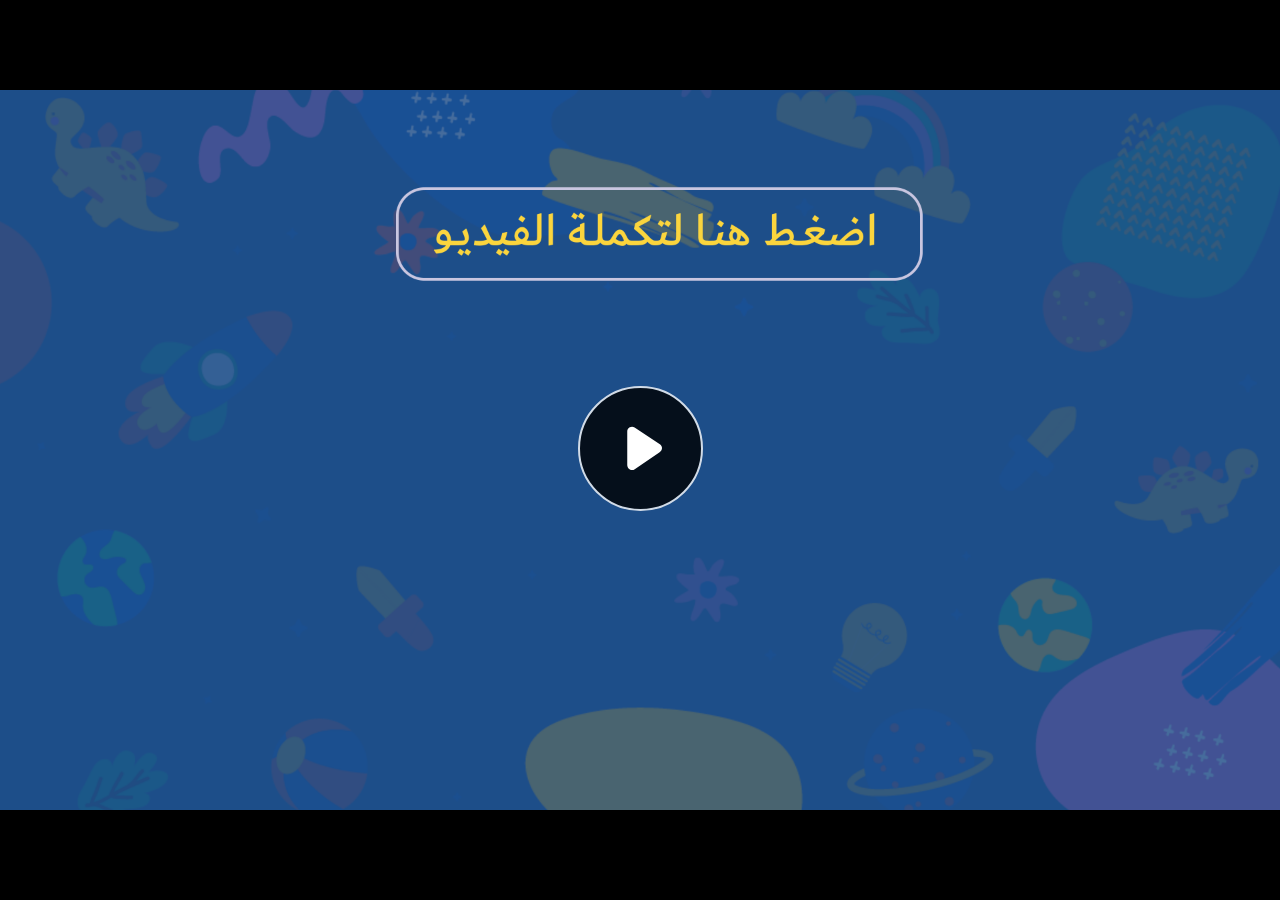
<file: index.html>
﻿<!doctype html>
<html lang="en-US">
<head>
  <meta charset="utf-8">
  <!-- Created using Storyline 360 - http://www.articulate.com  -->
  <!-- version: 3.71.29339.0 -->
  <title>EG.G5.ENG.SEM2.UD.T1.S2.1 Q1</title>
  <meta http-equiv="x-ua-compatible" content="IE=edge"/>
  <meta name="viewport" content="width=device-width,initial-scale=1,user-scalable=no,shrink-to-fit=no,minimal-ui"/>
  <meta name="apple-mobile-web-app-capable" content="yes"/>
  <style>
    html, body { height: 100%; padding: 0; margin: 0 }
    #app { height: 100%; width: 100%; }
  </style>

  <script>
    window.DS = {};
    window.globals = {
      DATA_PATH_BASE: '',
      HAS_FRAME: true,
      HAS_SLIDE: true,

      lmsPresent: false,
      tinCanPresent: false,
      cmi5Present: false,
      aoSupport: false,
      scale: 'noscale',
      captureRc: false,
      browserSize: 'optimal',
      bgColor: '#282828',
      features: 'AccessibleVideo,ConnectionMessages,FullScreenToggle,InsertSvgPicture,LayerPresentAsDialog,MultipleQuizTracking,UpdatedScrollingPanels,UpdatedThemeEditor',
      themeName: 'unified',
      preloaderColor: '#FFFFFF',
      suppressAnalytics: false,
      productChannel: 'stable',
      publishSource: 'storyline',
      aid: 'aid|e710da2c-216d-488c-aeed-63e613e51a63',
      cid: '1a9d6c4e-0de7-42b2-99c6-262f9ee06b40',
      playerVersion: '3.71.29339.0',
      publishTimestamp: '2023-03-29T14:19:43.6750206Z',
      maxIosVideoElements: 10,
      connectionSettings: { message: 'You%20are%20offline.%20Trying%20to%20reconnect...', useDarkTheme: false },

      
      parseParams: function(qs) {
        if (window.globals.parsedParams != null) {
          return window.globals.parsedParams;
        }
        qs = (qs || window.location.search.substr(1)).split('+').join(' ');
        var params = {},
            tokens,
            re = /[?&]?([^=]+)=([^&]*)/g;

        while (tokens = re.exec(qs)) {
          params[decodeURIComponent(tokens[1]).trim()] =
            decodeURIComponent(tokens[2]).trim();
        }
        window.globals.parsedParams = params;
        return params;
      }

    };
  </script>
  <script>
    var isIe11 = ('ActiveXObject' in window || window.MSBlobBuilder != null)
      && window.msCrypto != null && !window.ActiveXObject;
    if (isIe11) {
      window.globals.unsupportedBrowser = true;
      document.write(atob('[base64]'));
    }
  </script>
  
  <script>window.THREE = { };</script>
  
</head>
<body style="background: #282828" class="cs-HTML theme-unified">
  <!-- 360 -->
  <script>!function(e){var i=/iPhone/i,o=/iPod/i,n=/iPad/i,t=/(?=.*\bAndroid\b)(?=.*\bMobile\b)/i,d=/Android/i,s=/(?=.*\bAndroid\b)(?=.*\bSD4930UR\b)/i,b=/(?=.*\bAndroid\b)(?=.*\b(?:KFOT|KFTT|KFJWI|KFJWA|KFSOWI|KFTHWI|KFTHWA|KFAPWI|KFAPWA|KFARWI|KFASWI|KFSAWI|KFSAWA)\b)/i,r=/IEMobile/i,h=/(?=.*\bWindows\b)(?=.*\bARM\b)/i,a=/BlackBerry/i,l=/BB10/i,p=/Opera Mini/i,f=/(CriOS|Chrome)(?=.*\bMobile\b)/i,u=/(?=.*\bFirefox\b)(?=.*\bMobile\b)/i,c=new RegExp("(?:Nexus 7|BNTV250|Kindle Fire|Silk|GT-P1000)","i"),w=function(e,i){return e.test(i)},A=function(e){var A=e||navigator.userAgent,v=A.split("[FBAN");if(void 0!==v[1]&&(A=v[0]),this.apple={phone:w(i,A),ipod:w(o,A),tablet:!w(i,A)&&w(n,A),device:w(i,A)||w(o,A)||w(n,A)},this.amazon={phone:w(s,A),tablet:!w(s,A)&&w(b,A),device:w(s,A)||w(b,A)},this.android={phone:w(s,A)||w(t,A),tablet:!w(s,A)&&!w(t,A)&&(w(b,A)||w(d,A)),device:w(s,A)||w(b,A)||w(t,A)||w(d,A)},this.windows={phone:w(r,A),tablet:w(h,A),device:w(r,A)||w(h,A)},this.other={blackberry:w(a,A),blackberry10:w(l,A),opera:w(p,A),firefox:w(u,A),chrome:w(f,A),device:w(a,A)||w(l,A)||w(p,A)||w(u,A)||w(f,A)},this.seven_inch=w(c,A),this.any=this.apple.device||this.android.device||this.windows.device||this.other.device||this.seven_inch,this.phone=this.apple.phone||this.android.phone||this.windows.phone,this.tablet=this.apple.tablet||this.android.tablet||this.windows.tablet,"undefined"==typeof window)return this},v=function(){var e=new A;return e.Class=A,e};"undefined"!=typeof module&&module.exports&&"undefined"==typeof window?module.exports=A:"undefined"!=typeof module&&module.exports&&"undefined"!=typeof window?module.exports=v():"function"==typeof define&&define.amd?define("isMobile",[],e.isMobile=v()):e.isMobile=v()}(this);
    window.isMobile.apple.tablet = window.isMobile.apple.tablet ||
      (navigator.platform === 'MacIntel' && navigator.maxTouchPoints > 1);
    window.isMobile.apple.device = window.isMobile.apple.device || window.isMobile.apple.tablet;
    window.isMobile.tablet = window.isMobile.tablet || window.isMobile.apple.tablet;
    window.isMobile.any = window.isMobile.any || window.isMobile.apple.tablet;
  </script>

  <div id="focus-sink" tabindex="-1"></div>

  <div id="preso"></div>
  <script>
    (function() {

      var classTypes = [ 'desktop', 'mobile', 'phone', 'tablet' ];

      var addDeviceClasses = function(prefix, testObj) {
        var curr, i;
        for (i = 0; i < classTypes.length; i++) {
          curr = classTypes[i];
          if (testObj[curr]) {
            document.body.classList.add(prefix + curr);
          }
        }
      };

      var params = window.globals.parseParams(),
          isDevicePreview = params.devicepreview === '1',
          isPhoneOverride = params.deviceType === 'phone' || (isDevicePreview && params.phone == '1'),
          isTabletOverride = (params.deviceType === 'tablet' || isDevicePreview) && !isPhoneOverride,
          isMobileOverride = isPhoneOverride || isTabletOverride;

      var deviceView = {
        desktop: !window.isMobile.any && !isMobileOverride,
        mobile: window.isMobile.any || isMobileOverride,
        phone: isPhoneOverride || (window.isMobile.phone && !isTabletOverride),
        tablet: isTabletOverride || window.isMobile.tablet
      };

      window.globals.deviceView = deviceView;
      window.isMobile.desktop = !window.isMobile.any;
      window.isMobile.mobile = window.isMobile.any;

      addDeviceClasses('view-', deviceView);

    })();
  </script>
  
  <script src='story_content/user.js' type=text/javascript></script>
  <div class="slide-loader"></div>

  <script>
    var doc = document, loader = doc.body.querySelector('.slide-loader'); [ 1, 2, 3 ].forEach(function(n) { var d = doc.createElement('div'); d.style.backgroundColor = window.globals.preloaderColor; d.classList.add('mobile-loader-dot'); d.classList.add('dot' + n); loader.appendChild(d); });
  </script>

  <div class="mobile-load-title-overlay" style="display: none">
    <div class="mobile-load-title">EG.G5.ENG.SEM2.UD.T1.S2.1 Q1</div>
  </div>

  <div class="mobile-chrome-warning"></div>

  
<style>
  .warn-connection-dialog {
    display: none;
    background: transparent;
    pointer-events: none;
    position: fixed;
    left: 0;
    top: 0;
    width: 100%;
    height: 100%;
    z-index: 999;
  }

  .warn-connection-content {
    border-radius: 4px;
    background: white;
    border: 1px solid #E7E7E7;
    color: #333333;
    box-shadow: 0 2px 4px rgba(0, 0, 0, 0.25);
    transition: all 150ms ease-out;
    position: absolute;
    white-space: nowrap;
  }

  .view-phone.is-landscape .warn-connection-content {
    left: 23px;
    bottom: 23px;
  }

  .view-tablet.is-landscape .warn-connection-content {
    left: 50%;
    top: 20px;
    transform: translateX(-50%);
  }

  .is-portrait .warn-connection-content {
    transform: translate(-50%, calc(-100% - 15px));
  }

  .warn-connection-content p {
    display: inline-block;
    margin: 0 8px 0 0;
    line-height: 33px;
    font-size: 11px;
  }

  .warn-connection-content svg {
    position: relative;
    vertical-align: middle;
    margin: 0 2px 2px 8px;
  }

  .view-desktop .warn-connection-content {
    left: 1.5em;
    bottom: 1.5em;
  }

  .view-desktop .warn-connection-content p {
    font-size: 1.1em;
  }

  .is-offline .warn-connection-dialog {
    display: block;
  }

  .is-offline .cs-panel * {
    pointer-events: none !important;
  }

  .is-offline .cs-panel {
    pointer-events: all !important;
  }

  .is-offline #nav-controls * {
    pointer-events: none !important;
  }

  .is-offline #nav-controls {
    pointer-events: all !important;
  }
</style>

<div class="warn-connection-dialog">
  <div class="warn-connection-content">
    <svg width="17" height="15" viewBox="0 0 17 15" xmlns="http://www.w3.org/2000/svg">
      <path fill="#8F0000" stroke="white" d="M16.07,12.98 L15.88,12.23 L9.51,1.21 C8.97,0.26,7.6,0.26,7.06,1.21 L0.69,12.23 C0.15,13.16,0.81,14.36,1.91,14.36 H14.65 C15.47,14.36,16.05,13.7,16.07,12.98 Z"/>
      <path fill="white" stroke="white" d="M8.58,5.5 C8.35,5.28,8.5,5.35,8.21,5.32 C8.09,5.35,7.97,5.49,7.96,5.67 C7.97,5.79,7.98,5.92,7.98,6.04 L7.98,6.04 C7.99,6.17,8,6.31,8.01,6.43 L8.01,6.44 C8.03,6.92,8.06,7.41,8.09,7.9 L8.09,7.9 C8.12,8.39,8.14,8.88,8.17,9.37 C8.17,9.39,8.18,9.42,8.2,9.44 C8.23,9.46,8.25,9.47,8.28,9.47 C8.31,9.47,8.34,9.46,8.35,9.44 C8.37,9.43,8.38,9.4,8.39,9.35 L8.39,9.34 C8.39,9.24,8.4,9.15,8.4,9.05 L8.4,9.05 C8.41,8.96,8.41,8.86,8.42,8.75 C8.43,8.44,8.45,8.12,8.47,7.81 L8.47,7.81 C8.49,7.49,8.51,7.18,8.53,6.87 C8.55,6.46,8.56,6.05,8.59,5.64 L8.6,5.62 C8.6,5.57,8.59,5.53,8.58,5.5 L8.21,5.32 Z"/>
      <circle fill="white" stroke="white" cx="8.3" cy="11.35" r="0.3"/>
    </svg>
    <p>You are offline. Trying to reconnect...</p>
  </div>
</div>

<script>
  (function() {
    window.DS.connection = {
      warningShown: false,
      assets: {},
      loadingAssetGroup: false,
      retryDelay: 500
    };

    // @TODO this is POC code and can be cleaned up a bit more if we move forward
    // with the feature



    // The `window.globals.features` variable must be set in `webpack.dev.config` when testing locally - it is not enough
    // to have it in the data - but it must be set there as well.
    var useConnectionMessages = window.AbortController != null &&
      window.location.protocol != 'file:' &&
      window.globals.features.indexOf('ConnectionMessages') != -1;

    window.DS.connection.useConnectionMessages = useConnectionMessages

    var assetCount = 0;
    var checkLoadedId;
    var connectionSettings = window.globals.connectionSettings;

    if (useConnectionMessages && connectionSettings != null) {
      var contentEl = document.querySelector('.warn-connection-content');
      var messageEl = contentEl.querySelector('p')

      if (connectionSettings.useDarkTheme) {
        contentEl.style.borderColor = '#BABBBA';
        contentEl.style.backgroundColor = '#282828';
        contentEl.style.color = '#FFFFFF';
      }

      if (connectionSettings.message != null) {
        messageEl.textContent = window.decodeURIComponent(connectionSettings.message);
      }
    }

    function checkAssetsReady() {
      for (var i in DS.connection.assets) {
        if (!DS.connection.assets[i].success) {
          return false;
        }
      }
      return true;
    }

    function stopAssetGroup() {
      if (!useConnectionMessages) { return; }

      assetCount = 0;

      DS.connection.oldAssetGroup = DS.connection.assets;
      DS.connection.assets = {};
      DS.connection.loadingAssetGroup = false;
      clearInterval(checkLoadedId);
    }

    function startAssetGroup() {
      if (!useConnectionMessages) { return; }
      var ticks = 0;
      clearInterval(checkLoadedId);
      checkLoadedId = setInterval(function() {
        var loaded = 0;
        if (assetCount === 0 && loaded === 0) {
          clearInterval(checkLoadedId);
          return;
        }

        for (var i in DS.connection.assets) {
          if (DS.connection.assets[i].success) {
            loaded++;
          }
        }

        if (assetCount === loaded && checkAssetsReady()) {
          for (var i in DS.connection.assets) {
            if (DS.connection.assets[i].action) {
              DS.connection.assets[i].action();
            }
          }
          hideWarning();
          stopAssetGroup();
        }
      }, 100)
    }

    function requiredAsset(url, action, retry, type) {
      if (!useConnectionMessages) { return; }
      if (DS.connection.assets[url]) { return; }

      DS.connection.assets[url] = {
        success: false, action: action, retry: retry, type: type
      };
      assetCount = Object.keys(DS.connection.assets).length;
      if (!DS.connection.loadingAssetGroup) {
        startAssetGroup();
      }
      DS.connection.loadingAssetGroup = true;
    }

    function assetLoaded(url) {
      if (!useConnectionMessages) { return; }
      if (DS.connection.assets[url]) {
        DS.connection.assets[url].success = true;
      }
    }

    function assetFailed(url) {
      if (!useConnectionMessages) { return; }
      if (!DS.connection.assets[url]) {
        if (/\.js$/.test(url)) {
          setTimeout(function() {
            if (DS.connection.lastSlideLoaded != null) {
              DS.connection.lastSlideLoaded();
            }
          }, DS.connection.retryDelay);
        }
        return;
      }
      if (!DS.connection.warningShown) { showWarning(); }
      if (DS.connection.assets[url].retry) {
        setTimeout(function() {
          if (!DS.connection.assets[url].success) {
            DS.connection.assets[url].retry()
          }
        }, DS.connection.retryDelay);
      }
    }

    function hideWarning() {
      document.body.classList.remove('is-offline');
      DS.connection.warningShown = false;
    }
    DS.connection.hideWarning = hideWarning

    function showWarning(btn) {
      document.body.classList.add('is-offline')
      DS.connection.warningShown = true;
      updateWarningPosition();
    }

    function updateWarningPosition() {
      if (!DS.connection.warningShown) {
        return;
      }

      var isPortrait = document.body.classList.contains('is-portrait');
      var warningEl = document.querySelector('.warn-connection-content');

      if (isPortrait) {
        var slide = document.querySelector('.primary-slide');
        var slideRect = slide.getBoundingClientRect();

        warningEl.style.top = `${slideRect.top}px`
        warningEl.style.left = `${slideRect.left + slideRect.width / 2}px`
      } else {
        warningEl.style.top = null;
        warningEl.style.left = null;
      }

      window.requestAnimationFrame(updateWarningPosition);
    }

    // these will all be noops if the feature flag isn't set in
    // the data and `window.globals.features`
    DS.connection.requiredAsset = requiredAsset;
    DS.connection.assetLoaded = assetLoaded;
    DS.connection.assetFailed = assetFailed;
    DS.connection.stopAssetGroup = stopAssetGroup;
    DS.connection.startAssetGroup = startAssetGroup;
  })();
</script>


  <script>
    
    if (window.autoSpider && window.vInterfaceObject) {
      document.querySelector('.mobile-load-title-overlay').style.display = 'none';
    }
  </script>

  

  <link rel="stylesheet" href="html5/data/css/output.min.css" data-noprefix/>
</body>
<script src="html5/lib/scripts/bootstrapper.min.js"></script>
</html>
</file>
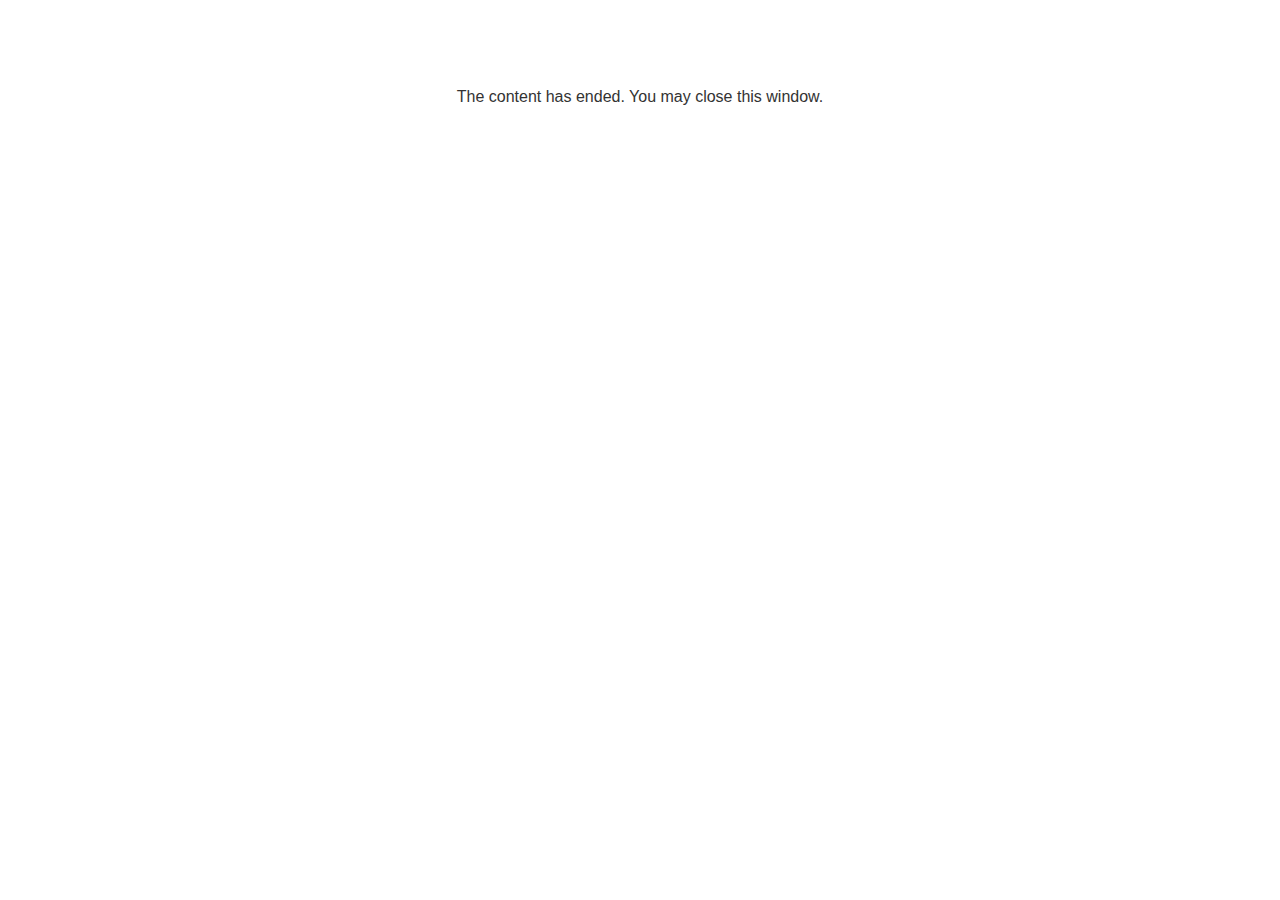
<file: lms/goodbye.html>
<!doctype html>
<html>
<body style="background-color: #ffffff;">

<p role="alert" style="color: #333333;font-family: Lato, articulate, tahoma, arial;font-size: medium;text-align: center;">
<br><br><br><br>
The content has ended. You may close this window.
</p>

</body>
</html>
</file>
<file: html5/data/css/output.min.css>
@font-face {
  font-family: 'LatoBold Charset1_ Bold441064B0';
  src: url('[data-uri]');
  font-style: normal;
  font-weight: normal;
}
@font-face {
  font-family: 'Lato Charset1_ 5anq5jp6FF0BC3E4';
  src: url('[data-uri]');
  font-style: normal;
  font-weight: normal;
}
@font-face {
  font-family: 'Dubai Charset1_ 5nE9rPe3A3968EE';
  src: url('[data-uri]');
  font-style: normal;
  font-weight: normal;
}
@font-face {
  font-family: 'Dubai Medium Charset1_ E06C55B5';
  src: url('[data-uri]');
  font-style: normal;
  font-weight: normal;
}
@font-face {
  font-family: 'DubaiBold Charset1_BoldFAE1F1F9';
  src: url('[data-uri]');
  font-style: normal;
  font-weight: normal;
}
@font-face {
  font-family: 'Dubai Charset0_v8wz5Y8k741D6E07';
  src: url('[data-uri]');
  font-style: normal;
  font-weight: normal;
}
@font-face {
  font-family: 'Dubai Medium Charset0_v389EBE1D';
  src: url('[data-uri]');
  font-style: normal;
  font-weight: normal;
}
@font-face {
  font-family: 'DubaiBold Charset0_BoldD2773439';
  src: url('[data-uri]');
  font-style: normal;
  font-weight: normal;
}
.cs-HTML {
  background: rgba(40, 40, 40, 1);
}
.cs-npnxnanbnsnfns00000000001 .cs-infopanel  {
  box-shadow: 0 1px 0 rgba(0, 0, 0, 0);
  background: rgba(255, 255, 255, 1);
}
.cs-npnxnanbnsnfns00000000001 .cs-infopanel .cs-link {
  color: rgba(186, 187, 186, 1);
}
.cs-npnxnanbnsnfns00000000001 .cs-infopanel .cs-link:hover {
  color: rgba(255, 255, 255, 1);
}
.cs-npnxnanbnsnfns00000000001 .cs-infopanel .cs-name {
  color: rgba(68, 68, 68, 1);
}
.cs-npnxnanbnsnfns00000000001 .cs-infopanel .cs-title {
  color: rgba(153, 153, 153, 1);
}
.cs-npnxnanbnsnfns00000000001 .cs-infopanelpopup  {
  box-shadow: 0 1px 0 rgba(0, 0, 0, 0);
  background: rgba(0, 0, 0, 0);
}
.cs-npnxnanbnsnfns00000000001 .cs-infopanelpopup .cs-link {
  color: rgba(255, 0, 0, 1);
}
.cs-npnxnanbnsnfns00000000001 .cs-infopanelpopup .cs-link:hover {
  color: rgba(255, 255, 255, 1);
}
.cs-npnxnanbnsnfns00000000001 .cs-infopanelpopup .cs-name {
  color: rgba(255, 255, 255, 1);
}
.cs-npnxnanbnsnfns00000000001 .cs-infopanelpopup .cs-bio {
  color: rgba(186, 187, 186, 1);
}
.cs-npnxnanbnsnfns00000000001 .cs-timer  {
  color: rgba(186, 187, 186, 1);
}
.cs-npnxnanbnsnfns00000000001 .cs-duration stop:first-child {
  stop-color: rgba(60, 60, 60, 1);
}
.cs-npnxnanbnsnfns00000000001 .cs-duration stop:last-child {
  stop-color: rgba(60, 60, 60, 1);
}
.cs-npnxnanbnsnfns00000000001 .cs-elapsed stop:first-child {
  stop-color: rgba(254, 227, 71, 1);
}
.cs-npnxnanbnsnfns00000000001 .cs-elapsed stop:last-child {
  stop-color: rgba(254, 227, 71, 1);
}
.cs-npnxnanbnsnfns00000000001 .cs-timer .cs-pie .cs-innerstroke {
  stroke: rgba(199, 199, 199, 1);
}
.cs-npnxnanbnsnfns00000000001 .cs-timer .cs-pie .cs-innerborder {
  stroke: rgba(255, 255, 255, 1);
}
.cs-npnxnanbnsnfns00000000001 .cs-window  {
  box-shadow: 0 8px 5px rgba(0, 0, 0, 0.2);
  border-color: rgba(49, 99, 0, 0);
  background: rgba(33, 33, 33, 1);
  color: rgba(248, 248, 248, 1);
}
.cs-npnxnanbnsnfns00000000001 .cs-window .cs-diva {
  border-color: rgba(78, 78, 78, 1);
}
.cs-npnxnanbnsnfns00000000001 .cs-window .cs-divb {
  border-color: rgba(78, 78, 78, 0);
}
.cs-npnxnanbnsnfns00000000001 .cs-editor .cs-editor-slide {
  color: rgba(226, 226, 226, 1);
}
.cs-npnxnanbnsnfns00000000001 .cs-editor .cs-editor-html {
  color: rgba(186, 187, 186, 1);
}
.cs-npnxnanbnsnfns00000000001 .cs-editor .cs-editor-button {
  text-shadow: 0 1px 0 rgba(0, 0, 0, 0);
  color: rgba(255, 255, 255, 1);
  border-color: rgba(211, 211, 211, 1);
  background: rgba(34, 34, 34, 1);
}
.cs-npnxnanbnsnfns00000000001 .cs-editor .cs-editor-button:hover {
  background: rgba(68, 68, 68, 1);
}
.cs-npnxnanbnsnfns00000000001 .cs-editor .cs-editor-button:active {
  background: rgba(68, 68, 68, 1);
}
.cs-npnxnanbnsnfns00000000001 .cs-listitem  {
  color: rgba(186, 187, 186, 1);
  border-color: none;
  border: 1px solid transparent;
}
.cs-npnxnanbnsnfns00000000001 .cs-listitem:hover {
  background: rgba(255, 255, 255, 0.06);
  border-color: rgba(108, 108, 108, 1) !important;
  border-width: 1px;
  border-radius: 2px;
  border-style: solid;
  box-sizing: border-box;
}
.cs-npnxnanbnsnfns00000000001 .cs-listitem.hover {
  background: rgba(255, 255, 255, 0.06);
  border-color: rgba(108, 108, 108, 1) !important;
  border-width: 1px;
  border-radius: 2px;
  border-style: solid;
  box-sizing: border-box;
}
.cs-npnxnanbnsnfns00000000001 .cs-glossary  {
  color: rgba(186, 187, 186, 1);
}
.cs-npnxnanbnsnfns00000000001 .cs-glossary .cs-scrolling-panel {
  background: rgba(0, 0, 0, 0);
}
.cs-npnxnanbnsnfns00000000001 .cs-glossary .cs-term.cs-selected .cs-choice-list-trigger {
  color: rgba(255, 255, 255, 1);
  background: rgba(255, 255, 255, 1);
}
.cs-npnxnanbnsnfns00000000001 .cs-glossary .cs-term.cs-selected .cs-choice-list-trigger:focus {
  color: rgba(255, 255, 255, 1);
  background: rgba(255, 255, 255, 1);
}
.cs-npnxnanbnsnfns00000000001 .cs-glossary .cs-term:hover .cs-choice-list-trigger {
  background: rgba(186, 187, 186, 1);
}
.cs-npnxnanbnsnfns00000000001 .cs-glossary .cs-term.hover .cs-choice-list-trigger {
  background: rgba(186, 187, 186, 1);
}
.cs-npnxnanbnsnfns00000000001 .cs-glossary .cs-term .cs-choice-list-trigger:focus {
  background: rgba(186, 187, 186, 1);
}
.cs-npnxnanbnsnfns00000000001 .cs-glossary .cs-diva {
  border-color: rgba(0, 0, 0, 0);
}
.cs-npnxnanbnsnfns00000000001 .cs-glossary .cs-divb {
  border-color: rgba(0, 0, 0, 0);
}
.cs-npnxnanbnsnfns00000000001 .cs-glossary .cs-divc {
  border-color: rgba(0, 0, 0, 0);
}
.cs-npnxnanbnsnfns00000000001 .cs-glossary .cs-heading {
  color: rgba(248, 248, 248, 1);
  font-weight: 700;
}
.note-content p span {
  color: rgba(186, 187, 186, 1);
  line-height: 1.4em;
  font-size: 103.769%;
}
.cs-npnxnanbnsnfns00000000001 .cs-resource .cs-separator {
  border-color: rgba(0, 0, 0, 0);
}
.cs-npnxnanbnsnfns00000000001 .cs-outline  {
  color: rgba(45, 45, 45, 1);
}
.cs-npnxnanbnsnfns00000000001 .cs-outline .cs-diva {
  border-color: rgba(0, 0, 0, 0);
}
.cs-npnxnanbnsnfns00000000001 .cs-outline .cs-divb {
  border-color: rgba(0, 0, 0, 0);
}
.cs-npnxnanbnsnfns00000000001 .cs-outline .cs-divc {
  border-color: rgba(0, 0, 0, 0);
}
.cs-npnxnanbnsnfns00000000001 .cs-outline .cs-search-filter:hover {
  color: rgba(0, 0, 0, 0);
}
.cs-npnxnanbnsnfns00000000001 .cs-outline .cs-search-filter.hover {
  color: rgba(0, 0, 0, 0);
}
.cs-npnxnanbnsnfns00000000001 .cs-transcript  {
  color: rgba(255, 255, 255, 1);
}
.cs-npnxnanbnsnfns00000000001 .cs-transcript .cs-div {
  border-color: rgba(0, 0, 0, 0);
}
.cs-npnxnanbnsnfns00000000001 .cs-tabs:not(.topmenu-item) {
  color: rgba(248, 248, 248, 1);
}
.cs-npnxnanbnsnfns00000000001 .cs-tabs .cs-inner-button:not(.topmenu-item) {
  text-shadow: 0 1px 0 rgba(0, 0, 0, 0);
}
.cs-npnxnanbnsnfns00000000001 .cs-tabs:hover:not(.topmenu-item) {
  color: rgba(248, 248, 248, 1);
}
.cs-npnxnanbnsnfns00000000001 .cs-tabs.cs-selected {
  background: rgba(0, 0, 0, 0);
  color: rgba(248, 248, 248, 1);
}
.cs-npnxnanbnsnfns00000000001 .cs-seekcontrol  {
  background: rgba(0, 0, 0, 0);
  border-color: rgba(0, 0, 0, 0);
}
.cs-npnxnanbnsnfns00000000001 .cs-seekcontrol .cs-button:hover .cs-icon {
  fill: rgba(255, 255, 255, 1);
}
.cs-npnxnanbnsnfns00000000001 .cs-seekcontrol .cs-button.hover .cs-icon {
  fill: rgba(255, 255, 255, 1);
}
.cs-npnxnanbnsnfns00000000001 .cs-seekcontrol .cs-button .cs-icon-shadow {
  fill: rgba(0, 0, 0, 0);
}
.cs-npnxnanbnsnfns00000000001 .cs-seekcontrol .cs-button .cs-icon {
  fill: rgba(180, 180, 180, 1);
}
.cs-npnxnanbnsnfns00000000001 .cs-seekcontrol .cs-seek .cs-fill {
  background: rgba(255, 255, 255, 0.6);
}
.cs-npnxnanbnsnfns00000000001 .cs-seekcontrol .cs-seek {
  background: rgba(108, 108, 108, 1);
  border-color: rgba(0, 0, 0, 0);
}
.cs-npnxnanbnsnfns00000000001 .cs-searchinput .cs-input {
  color: rgba(186, 187, 186, 1);
  border-color: rgba(0, 0, 0, 0);
  background: rgba(255, 255, 255, 0.06);
}
.cs-npnxnanbnsnfns00000000001 .cs-searchinput .cs-input:focus {
  color: rgba(248, 248, 248, 1);
  background: rgba(41, 41, 41, 1);
}
.cs-npnxnanbnsnfns00000000001 .cs-searchinput .cs-input:hover {
  box-shadow: inset 0 0 1px 0 rgba(69, 126, 19, 0);
}
.cs-npnxnanbnsnfns00000000001 .cs-searchinput .cs-input.hover {
  box-shadow: inset 0 0 1px 0 rgba(69, 126, 19, 0);
}
.cs-npnxnanbnsnfns00000000001 .cs-searchinput .cs-button .cs-icon {
  fill: rgba(186, 187, 186, 1);
}
.cs-npnxnanbnsnfns00000000001 .cs-searchinput .cs-button:hover {
  fill: rgba(63, 133, 0, 1);
}
.cs-npnxnanbnsnfns00000000001 .cs-searchinput .cs-button.hover {
  fill: rgba(63, 133, 0, 1);
}
.cs-npnxnanbnsnfns00000000001 .cs-menu  {
  box-shadow: 0 1px 0 rgba(0, 0, 0, 0);
  background: rgba(33, 33, 33, 1);
}
.cs-npnxnanbnsnfns00000000001 .cs-topmenu-item.active .cs-tab {
  background: rgba(33, 33, 33, 1);
}
.cs-npnxnanbnsnfns00000000001 .cs-logo  {
  box-shadow: 0 1px 0 rgba(37, 75, 0, 1);
  background: rgba(255, 255, 255, 0);
}
.cs-npnxnanbnsnfns00000000001 .cs-checkbox  {
  color: rgba(255, 255, 255, 1);
}
.cs-npnxnanbnsnfns00000000001 .cs-checkbox:hover {
  border-color: rgba(175, 221, 130, 1);
}
.cs-npnxnanbnsnfns00000000001 .cs-checkbox.hover {
  border-color: rgba(175, 221, 130, 1);
}
.cs-npnxnanbnsnfns00000000001 .cs-checkbox .cs-box {
  color: rgba(255, 255, 255, 1);
  border-color: rgba(42, 83, 0, 1);
}
.cs-npnxnanbnsnfns00000000001 .cs-checkbox .cs-box:checked::after {
  color: rgba(43, 196, 0, 1);
}
.cs-npnxnanbnsnfns00000000001 .cs-button  {
  text-shadow: 0 1px 0 rgba(0, 0, 0, 0);
  color: rgba(186, 187, 186, 1);
  border-color: rgba(0, 0, 0, 0);
  background: rgba(0, 0, 0, 0);
  box-shadow: 0 1px 0 rgba(0, 0, 0, 0);
}
.cs-npnxnanbnsnfns00000000001 .cs-button .cs-icon {
  fill: rgba(186, 187, 186, 1);
}
.cs-npnxnanbnsnfns00000000001 .cs-button .cs-icon-shadow {
  fill: rgba(0, 0, 0, 0);
}
.cs-npnxnanbnsnfns00000000001 .cs-button:hover {
  background: rgba(248, 248, 248, 1);
}
.cs-npnxnanbnsnfns00000000001 .cs-button.hover {
  background: rgba(248, 248, 248, 1);
}
.cs-npnxnanbnsnfns00000000001 .cs-button:active {
  background: rgba(0, 0, 0, 0);
}
.cs-npnxnanbnsnfns00000000001 .cs-button.cs-disabled:hover {
  background: rgba(0, 0, 0, 0);
}
.cs-npnxnanbnsnfns00000000001 .cs-button.cs-disabled.hover {
  background: rgba(0, 0, 0, 0);
}
.cs-npnxnanbnsnfns00000000001 .cs-button.cs-disabled:active {
  background: rgba(0, 0, 0, 0);
}
.cs-npnxnanbnsnfns00000000001 .cs-button.cs-volume:hover {
  background: rgba(0, 0, 0, 0);
}
.cs-npnxnanbnsnfns00000000001 .cs-button.cs-volume.hover {
  background: rgba(0, 0, 0, 0);
}
.cs-npnxnanbnsnfns00000000001 .cs-button.cs-volume:active {
  background: rgba(0, 0, 0, 0);
}
.cs-npnxnanbnsnfns00000000001.cs-base  {
  color: rgba(186, 187, 186, 1);
  border-color: rgba(40, 40, 40, 1);
  background: rgba(40, 40, 40, 1);
}
.cs-npnxnanbnsnfns00000000001.cs-base .cs-separator .cs-diva {
  background: rgba(69, 69, 69, 1);
}
.cs-npnxnanbnsnfns00000000001.cs-base .cs-separator .cs-divb {
  background: rgba(0, 0, 0, 0);
}
.cs-npnxnanbnsnfns00000000001.cs-base .cs-topmenu-item.active .cs-tab {
  border-color: rgba(69, 69, 69, 1);
}
.cs-npnxnanbnsnfns00000000001.cs-base .cs-topmenu-item.active .cs-panel {
  border-color: rgba(69, 69, 69, 1);
}
.cs-npnxnanbnsnfns00000000001.cs-base .cs-left {
  background: rgba(33, 33, 33, 1);
}
.cs-npnxnanbnsnfns00000000001.cs-base .cs-area-primary .cs-slide-container {
  background: rgba(40, 40, 40, 1);
}
.cs-npnxnanbnsnfns00000000001.cs-base.cs-custom-theme .cs-brandhighlight-bg {
  background: rgba(79, 189, 244, 1) !important;
}
.cs-npnxnanbnsnfns00000000001.cs-base.cs-custom-theme .cs-brandhighlight-secondary-bg {
  background: rgba(255, 255, 255, 1) !important;
}
.cs-npnxnanbnsnfns00000000001.cs-base.cs-custom-theme .cs-brandhighlight-border {
  border-color: rgba(79, 189, 244, 1) !important;
}
.cs-npnxnanbnsnfns00000000001.cs-base.cs-custom-theme .cs-brandhighlight-text {
  color: rgba(79, 189, 244, 1) !important;
}
.cs-npnxnanbnsnfns00000000001.cs-base.cs-custom-theme .cs-brandhighlight-fill {
  fill: rgba(79, 189, 244, 1) !important;
}
.cs-npnxnanbnsnfns00000000001.cs-base.cs-custom-theme .cs-listitem.cs-selected {
  background-color: rgba(255, 255, 255, 0.06) !important;
}
.cs-npnxnanbnsnfns00000000001 .cs-volume::-moz-range-thumb {
  border-color: rgba(43, 85, 0, 1);
  box-shadow: inset 0 0 1px 0 rgba(43, 85, 0, 1);
  background: rgba(255, 255, 255, 1);
}
.cs-npnxnanbnsnfns00000000001 .cs-volume::-ms-thumb {
  border-color: rgba(43, 85, 0, 1);
  box-shadow: inset 0 0 1px 0 rgba(43, 85, 0, 1);
  background: rgba(255, 255, 255, 1);
}
.cs-npnxnanbnsnfns00000000001 .cs-volume::-webkit-slider-thumb {
  border-color: rgba(43, 85, 0, 1);
  box-shadow: inset 0 0 1px 0 rgba(43, 85, 0, 1);
  background: rgba(255, 255, 255, 1);
}
.cs-npnxnanbnsnfns00000000001 .cs-volume::-moz-range-track {
  border-color: rgba(66, 140, 1, 1);
  background: rgba(108, 108, 108, 1);
}
.cs-npnxnanbnsnfns00000000001 .cs-volume::-ms-track {
  border-color: rgba(66, 140, 1, 1);
  background: rgba(108, 108, 108, 1);
}
.cs-npnxnanbnsnfns00000000001 .cs-volume::-webkit-slider-runnable-track {
  border-color: rgba(66, 140, 1, 1);
  background: rgba(108, 108, 108, 1);
}
body.show-focus .tab-focus-box {
  box-shadow: 0 0 0 1px rgba(255, 255, 0, 1), 0 0 0 3px rgba(0, 32, 96, 1), 0 0 5px 5px rgba(255, 255, 0, 1);
  border-color: transparent;
  outline: 2px transparent solid;
}
.skipnav {
  box-shadow: 0 0 0 1px rgba(255, 255, 0, 1), 0 0 0 3px rgba(0, 32, 96, 1), 0 0 5px 5px rgba(255, 255, 0, 1);
  border-color: transparent;
  outline: 2px transparent solid;
}
.cs-npnxnanbnsnfns00000000001 .cs-listitem:hover {
  color: none;
}
.cs-npnxnanbnsnfns00000000001 .cs-listitem.hover {
  color: none;
}
.cs-npnxnanbnsnfns00000000001 .cs-listitem.cs-viewed {
  color: #BABBBA;
}
.cs-npnxnanbnsnfns00000000001 .cs-listitem {
  color: #BABBBA;
}
.cs-npnxnanbnsnfns00000000001 .cs-listitem:hover .cs-icon-carrot * {
  fill: none;
}
.cs-npnxnanbnsnfns00000000001 .cs-listitem.hover .cs-icon-carrot * {
  fill: none;
}
.cs-npnxnanbnsnfns00000000001 .cs-listitem .cs-icon-carrot {
  color: none;
  top: calc(3px);
}
.cs-npnxnanbnsnfns00000000001 .cs-listitem .cs-icon-carrot .cs-shadow {
  color: #F8F8F8;
}
.cs-npnxnanbnsnfns00000000001 .item-collapsible .is-scene {
  color: #F8F8F8 !important;
  font-weight: 700;
}
.cs-npnxnanbnsnfns00000000001 .is-scene .cs-icon-carrot * {
  color: #F8F8F8 !important;
  font-weight: 700;
}
.cs-npnxnanbnsnfns00000000001 .is-scene:not(.outline-links-collapse) > a {
  color: #F8F8F8;
}
.cs-npnxnanbnsnfns00000000001 .is-scene:not(.outline-links-collapse) .cs-icon-carrot * {
  fill: none !important;
  color: #F8F8F8 !important;
}
.cs-npnxnanbnsnfns00000000001 .tabs, .cs-npnxnanbnsnfns00000000001 .cs-logo {
  border-bottom: 1px solid rgba(108, 108, 108, 1);
}
.cs-npnxnanbnsnfns00000000001 .area-secondary-wrapper:after {
  background-image: url('[data-uri]');
  background-size: 100%;
}
.cs-npnxnanbnsnfns00000000001 .panel-footer {
  background: #212121;
}
.cs-npnxnanbnsnfns00000000001 #outline-search {
  background: rgba(255, 255, 255, 0.06);
  border-color: rgba(108, 108, 108, 1);
  border-width: 1px;
  border-style: solid;
}
.cs-npnxnanbnsnfns00000000001 .topmenu-panel #outline-search {
  background: #545454;
}
.cs-npnxnanbnsnfns00000000001 .search-icon circle, .cs-npnxnanbnsnfns00000000001 .search-icon path {
  stroke: #BABBBA;
}
.cs-npnxnanbnsnfns00000000001 #outline-search input[type   =search] {
  color: #F8F8F8;
}
.cs-npnxnanbnsnfns00000000001 #outline-search ::-webkit-input-placeholder {
  color: #BABBBA !important;
}
.cs-npnxnanbnsnfns00000000001 #outline-search :-ms-input-placeholder {
  color: #BABBBA !important;
}
.cs-npnxnanbnsnfns00000000001 #outline-search ::-moz-placeholder {
  color: #BABBBA !important;
  opacity: 1;
}
.cs-npnxnanbnsnfns00000000001 .cs-topmenu-item.active, body:not(.is-touchable-tablet) .cs-npnxnanbnsnfns00000000001 .cs-topmenu-item:hover {
  color: #F8F8F8;
}
.cs-npnxnanbnsnfns00000000001 .cs-topmenu-item.button-tapped {
  color: #F8F8F8;
}
.cs-npnxnanbnsnfns00000000001 .cs-topmenu-item.active .cs-tab, .cs-npnxnanbnsnfns00000000001 .cs-topmenu-item .cs-tab {
  background: transparent !important;
  border: none !important;
}
.cs-npnxnanbnsnfns00000000001 .top-tabs-drop-icon div {
  background: #BABBBA;
}
.cs-npnxnanbnsnfns00000000001 .cs-panel.topmenu-panel .panel-content, .cs-npnxnanbnsnfns00000000001 .top-tabs-drop {
  background: #212121;
}
.cs-npnxnanbnsnfns00000000001 .cs-topmenu-item.active .cs-panel {
  background: #212121;
}
.cs-npnxnanbnsnfns00000000001 .cs-menu.topmenu-panel, .cs-npnxnanbnsnfns00000000001 .top-tabs-drop {
  border: 1px solid rgba(69, 69, 69, 1) !important;
  border-radius: 3px;
}
.cs-npnxnanbnsnfns00000000001 .resources .resources-list a:hover {
  background: rgba(255, 255, 255, 0.06);
}
body:not(.is-touchable-tablet) .cs-npnxnanbnsnfns00000000001 .resources .resources-list a:hover {
  background: rgba(255, 255, 255, 0.06);
}
.cs-npnxnanbnsnfns00000000001 .resources .resources-list a.hover {
  background: rgba(255, 255, 255, 0.06);
}
body:not(.is-touchable-tablet) .cs-npnxnanbnsnfns00000000001 .resources .resources-list a.hover {
  background: rgba(255, 255, 255, 0.06);
}
.cs-npnxnanbnsnfns00000000001 .resources .resources-list a.button-tapped {
  background: rgba(255, 255, 255, 0.06);
}
.cs-npnxnanbnsnfns00000000001 .cs-icon path, .cs-npnxnanbnsnfns00000000001 .cs-icon rect, .cs-npnxnanbnsnfns00000000001 .cs-icon polygon, .cs-npnxnanbnsnfns00000000001 .menu-icon-wrapper.menu-icon-wrapper-hover path {
  fill: #BABBBA;
}
.cs-npnxnanbnsnfns00000000001 .cs-icon .icon-stroke-only {
  fill: none !important;
  stroke: #BABBBA !important;
}
body:not(.is-touchable-tablet) .cs-npnxnanbnsnfns00000000001 .cs-button:hover .cs-icon path, body:not(.is-touchable-tablet) .cs-npnxnanbnsnfns00000000001 .cs-button:hover .cs-icon rect, body:not(.is-touchable-tablet) .cs-npnxnanbnsnfns00000000001 .cs-button:hover .cs-icon polygon {
  fill: #F8F8F8;
}
body:not(.is-touchable-tablet) .cs-npnxnanbnsnfns00000000001 .cs-tabs:hover .search-icon circle, body:not(.is-touchable-tablet) .cs-npnxnanbnsnfns00000000001 .cs-tabs:hover .search-icon path {
  stroke: #F8F8F8;
}
.cs-npnxnanbnsnfns00000000001 .cs-button.button-tapped .cs-icon path, .cs-npnxnanbnsnfns00000000001 .cs-button.button-tapped .cs-icon rect, .cs-npnxnanbnsnfns00000000001 .cs-button.button-tapped .cs-icon polygon {
  fill: #F8F8F8;
}
body:not(.is-touchable-tablet) .cs-npnxnanbnsnfns00000000001 .cs-button:hover .cs-icon .icon-stroke-only {
  fill: none !important;
  stroke: #F8F8F8 !important;
}
.cs-npnxnanbnsnfns00000000001 .cs-button:button-tapped .cs-icon .icon-stroke-only {
  fill: none !important;
  stroke: #F8F8F8 !important;
}
.cs-npnxnanbnsnfns00000000001 .menu-icon-wrapper.menu-icon-wrapper-hover svg path {
  fill: #F8F8F8;
}
.floating-sidebar:not(.sidebar-closed) .cs-npnxnanbnsnfns00000000001 #hamburger .menu-icon-wrapper svg path {
  fill: #BABBBA;
}
.floating-sidebar:not(.sidebar-closed) .cs-npnxnanbnsnfns00000000001 #hamburger .menu-icon-wrapper.menu-icon-wrapper-hover svg path {
  fill: #F8F8F8;
}
.cs-npnxnanbnsnfns00000000001 .volume .btn:before {
  background-image: url('[data-uri]');
}
.cs-npnxnanbnsnfns00000000001 .volume-track {
  background: #6C6C6C;
}
.cs-npnxnanbnsnfns00000000001 .volume-icon circle {
  stroke: #BABBBA;
}
.cs-npnxnanbnsnfns00000000001 .cs-settings > .settings-panel {
  background: #212121;
  border: 1px solid rgba(69, 69, 69, 1) !important;
  border-radius: 3px;
}
.cs-npnxnanbnsnfns00000000001 .cs-settings > .panel-down-arrow {
  fill: #212121;
}
.cs-npnxnanbnsnfns00000000001 .switch-toggle .border {
  stroke: #7C7C7C;
}
.cs-npnxnanbnsnfns00000000001 .switch-toggle .thumb-off .thumb {
  fill: #A2A2A2;
}
.cs-npnxnanbnsnfns00000000001 .switch-toggle .thumb-on .track {
  fill: rgba(79, 189, 244, 1);
}
.cs-npnxnanbnsnfns00000000001 .switch-toggle .thumb-off .track {
  fill: rgba(255, 255, 255, 0.1);
}
.cs-npnxnanbnsnfns00000000001 .switch-label {
  color: #BABBBA;
}
.cs-npnxnanbnsnfns00000000001 .cs-panel .scrollarea-btn:after {
  background: rgba(179, 180, 179, 0.75);
}
.scrollarea-scrollbar:hover .scrollarea-btn:after, .scrollarea-scrollbar.highlight-scrollbar .scrollarea-btn:after {
  background: rgba(179, 180, 179, 0.75);
}
.floating-sidebar .sidebar-overlay {
  background: rgba(0, 0, 0, 0.85);
}
.cs-npnxnanbnsnfns00000000001 .overlay-message {
  background: rgba(0, 0, 0, 0.85);
}
.cs-npnxnanbnsnfns00000000001 .top-ui-bg, .cs-npnxnanbnsnfns00000000001 .bottom-ui-bg, .cs-npnxnanbnsnfns00000000001 .right-ui-bg, .cs-npnxnanbnsnfns00000000001 .left-ui-bg {
  background: rgba(40, 40, 40, 0.8);
}
.cs-npnxnanbnsnfns00000000001 .circle-progress-bg {
  fill: #282828;
}
.cs-npnxnanbnsnfns00000000001 .circle-progress-well {
  fill: #6C6C6C;
}
.cs-npnxnanbnsnfns00000000001 .circle-progress-pie {
  stroke: #6C6C6C;
}
.cs-npnxnanbnsnfns00000000001 .lightbox .option-pane {
  background: rgba(40, 40, 40, 0.8);
}
.cs-npnxnanbnsnfns00000000001 .lightbox .option-pane:before {
  background: #282828;
}
.cs-npnxnanbnsnfns00000000001 .message-window {
  background: #212121;
  border: 1px solid rgba(255, 255, 255, 1) !important;
  border-radius: 3px;
}
.cs-npnxnanbnsnfns00000000001 .message-window-header p, .cs-npnxnanbnsnfns00000000001 .message-window-text {
  color: #F8F8F8;
}
.cs-npnxnanbnsnfns00000000001 .message-window-header p {
  border-bottom: 1px solid rgba(255, 255, 255, 1);
}
.cs-npnxnanbnsnfns00000000001 .message-window button.slide-object-button {
  border: 1px solid rgba(255, 255, 255, 1) !important;
}
.cs-npnxnanbnsnfns00000000001 .message-window button.slide-object-button:hover {
  background: rgba(255, 255, 255, 0.06) !important;
}
.message-window .slide-object-button tspan, .message-window .slide-object-button-text tspan {
  fill: #F8F8F8 !important;
}
body:not(.is-touchable-tablet) .cs-npnxnanbnsnfns00000000001 .cs-button:hover .text {
  color: #F8F8F8;
}
.cs-npnxnanbnsnfns00000000001 .cs-button.button-tapped .text {
  color: #F8F8F8;
}
.cs-npnxnanbnsnfns00000000001.cs-base {
  background: #282828;
}
.cs-npnxnanbnsnfns00000000001 .cs-menu {
  background: transparent;
}
.cs-npnxnanbnsnfns00000000001 .progress-bar .progress-bar-fill:after {
  background: #FFFFFF !important;
}
.cs-npnxnanbnsnfns00000000001 .volume-dot {
  background: #FFFFFF !important;
}
.fn-npnxnanbsnfns00000000001 {
  font-family: 'Lato22AB4CAF';
  -webkit-font-variant-ligatures: no-common-ligatures;
  font-variant-ligatures: no-common-ligatures;
}
.fn-pxabnsnfns00000000001 {
  font-family: 'Lato22AB4CAF';
  -webkit-font-variant-ligatures: no-common-ligatures;
  font-variant-ligatures: no-common-ligatures;
}
.fn-npxnabnsnfns00000000001 {
  font-family: 'Lato22AB4CAF';
  -webkit-font-variant-ligatures: no-common-ligatures;
  font-variant-ligatures: no-common-ligatures;
}
.fn-npnxnanbnsnfns00000000001 {
  font-family: 'Lato22AB4CAF';
  -webkit-font-variant-ligatures: no-common-ligatures;
  font-variant-ligatures: no-common-ligatures;
}
.fn-pxabnsnfns00000000000 {
  font-family: 'Lato22AB4CAF';
  -webkit-font-variant-ligatures: no-common-ligatures;
  font-variant-ligatures: no-common-ligatures;
}
@font-face {
  font-family: 'Lato22AB4CAF';
  src: url('[data-uri]');
  font-style: normal;
  font-weight: bold;
}
@font-face {
  font-family: 'Lato22AB4CAF';
  src: url('[data-uri]');
  font-style: normal;
  font-weight: normal;
}
.cs-InvalidPromptSlide .cs-5j19vkIj8Qg-InvalidPromptSlide-btn0 {
  color: rgba(255, 255, 255, 1);
  border-color: rgba(211, 211, 211, 1);
  background: rgba(34, 34, 34, 1);
  text-shadow: 0 1px 0 rgba(0, 0, 0, 0);
}
.cs-InvalidPromptSlide .cs-5j19vkIj8Qg-InvalidPromptSlide-btn0 .cs-html {
  color: rgba(186, 187, 186, 1);
}
.cs-InvalidPromptSlide .cs-5j19vkIj8Qg-InvalidPromptSlide-btn0 .cs-slide {
  border-color: rgba(226, 226, 226, 1);
}
.cs-InvalidPromptSlide .cs-5j19vkIj8Qg-InvalidPromptSlide-btn0:hover {
  background: rgba(68, 68, 68, 1);
}
.cs-InvalidPromptSlide .cs-5j19vkIj8Qg-InvalidPromptSlide-btn0:active {
  background: rgba(68, 68, 68, 1);
}
.cs-PrintPromptSlide .cs-5j19vkIj8Qg-PrintPromptSlide-btn0 {
  color: rgba(255, 255, 255, 1);
  border-color: rgba(211, 211, 211, 1);
  background: rgba(34, 34, 34, 1);
  text-shadow: 0 1px 0 rgba(0, 0, 0, 0);
}
.cs-PrintPromptSlide .cs-5j19vkIj8Qg-PrintPromptSlide-btn0 .cs-html {
  color: rgba(186, 187, 186, 1);
}
.cs-PrintPromptSlide .cs-5j19vkIj8Qg-PrintPromptSlide-btn0 .cs-slide {
  border-color: rgba(226, 226, 226, 1);
}
.cs-PrintPromptSlide .cs-5j19vkIj8Qg-PrintPromptSlide-btn0:hover {
  background: rgba(68, 68, 68, 1);
}
.cs-PrintPromptSlide .cs-5j19vkIj8Qg-PrintPromptSlide-btn0:active {
  background: rgba(68, 68, 68, 1);
}
.cs-ScrollPromptSlide .cs-5j19vkIj8Qg-ScrollPromptSlide-btn0 {
  color: rgba(255, 255, 255, 1);
  border-color: rgba(211, 211, 211, 1);
  background: rgba(34, 34, 34, 1);
  text-shadow: 0 1px 0 rgba(0, 0, 0, 0);
}
.cs-ScrollPromptSlide .cs-5j19vkIj8Qg-ScrollPromptSlide-btn0 .cs-html {
  color: rgba(186, 187, 186, 1);
}
.cs-ScrollPromptSlide .cs-5j19vkIj8Qg-ScrollPromptSlide-btn0 .cs-slide {
  border-color: rgba(226, 226, 226, 1);
}
.cs-ScrollPromptSlide .cs-5j19vkIj8Qg-ScrollPromptSlide-btn0:hover {
  background: rgba(68, 68, 68, 1);
}
.cs-ScrollPromptSlide .cs-5j19vkIj8Qg-ScrollPromptSlide-btn0:active {
  background: rgba(68, 68, 68, 1);
}
.cs-ResumePromptSlide .cs-5j19vkIj8Qg-ResumePromptSlide-btn0 {
  color: rgba(255, 255, 255, 1);
  border-color: rgba(211, 211, 211, 1);
  background: rgba(34, 34, 34, 1);
  text-shadow: 0 1px 0 rgba(0, 0, 0, 0);
}
.cs-ResumePromptSlide .cs-5j19vkIj8Qg-ResumePromptSlide-btn0 .cs-html {
  color: rgba(186, 187, 186, 1);
}
.cs-ResumePromptSlide .cs-5j19vkIj8Qg-ResumePromptSlide-btn0 .cs-slide {
  border-color: rgba(226, 226, 226, 1);
}
.cs-ResumePromptSlide .cs-5j19vkIj8Qg-ResumePromptSlide-btn0:hover {
  background: rgba(68, 68, 68, 1);
}
.cs-ResumePromptSlide .cs-5j19vkIj8Qg-ResumePromptSlide-btn0:active {
  background: rgba(68, 68, 68, 1);
}
.cs-ResumePromptSlide .cs-5j19vkIj8Qg-ResumePromptSlide-btn1 {
  color: rgba(255, 255, 255, 1);
  border-color: rgba(211, 211, 211, 1);
  background: rgba(34, 34, 34, 1);
  text-shadow: 0 1px 0 rgba(0, 0, 0, 0);
}
.cs-ResumePromptSlide .cs-5j19vkIj8Qg-ResumePromptSlide-btn1 .cs-html {
  color: rgba(186, 187, 186, 1);
}
.cs-ResumePromptSlide .cs-5j19vkIj8Qg-ResumePromptSlide-btn1 .cs-slide {
  border-color: rgba(226, 226, 226, 1);
}
.cs-ResumePromptSlide .cs-5j19vkIj8Qg-ResumePromptSlide-btn1:hover {
  background: rgba(68, 68, 68, 1);
}
.cs-ResumePromptSlide .cs-5j19vkIj8Qg-ResumePromptSlide-btn1:active {
  background: rgba(68, 68, 68, 1);
}
.cs-ExternalInterfaceErrorSlide .cs-buttonOK {
  color: rgba(255, 255, 255, 1);
  border-color: rgba(211, 211, 211, 1);
  background: rgba(34, 34, 34, 1);
  text-shadow: 0 1px 0 rgba(0, 0, 0, 0);
}
.cs-ExternalInterfaceErrorSlide .cs-buttonOK .cs-html {
  color: rgba(186, 187, 186, 1);
}
.cs-ExternalInterfaceErrorSlide .cs-buttonOK .cs-slide {
  border-color: rgba(226, 226, 226, 1);
}
.cs-ExternalInterfaceErrorSlide .cs-buttonOK:hover {
  background: rgba(68, 68, 68, 1);
}
.cs-ExternalInterfaceErrorSlide .cs-buttonOK:active {
  background: rgba(68, 68, 68, 1);
}
</file>
